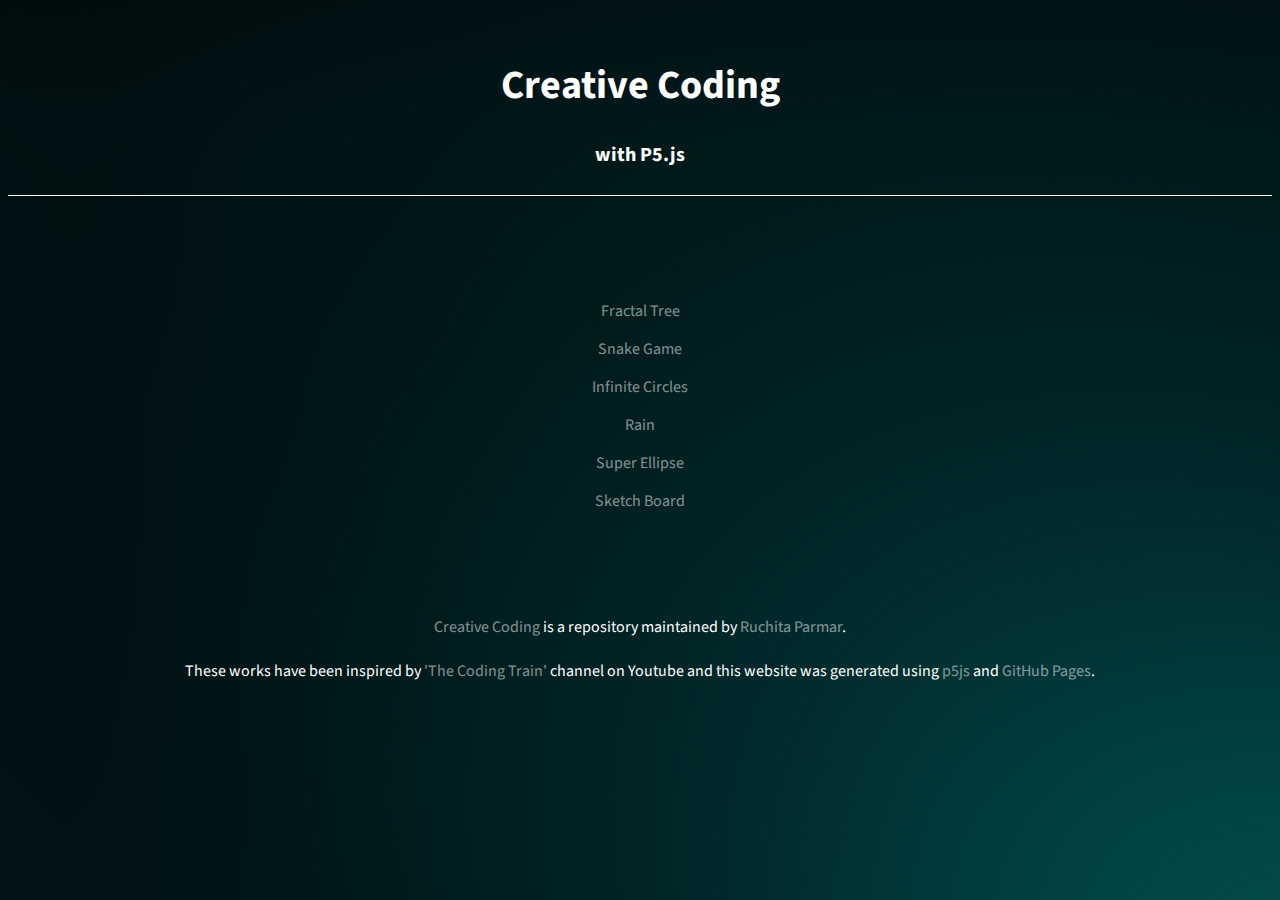
<file: index.html>
<!DOCTYPE html>
<html lang="en-US">
  <head>
    <meta charset="UTF-8">

<!-- Begin Jekyll SEO tag v2.3.0 -->
<title>Creative Coding Using P5.js</title>
<meta property="og:title" content="Creative Coding" />
<meta property="og:locale" content="en_US" />
<meta name="description" content="p5JS" />
<meta property="og:description" content="p5JS" />
<link rel="canonical" href="https://ruchitaparmar.github.io/CreativeCoding/" />
<meta property="og:url" content="https://ruchitaparmar.github.io/CreativeCoding/" />
<meta property="og:site_name" content="CreativeCoding" />
<script type="application/ld+json">
{"name":"CreativeCoding","description":"JS30","author":null,"@type":"WebSite","url":"https://ruchitaparmar.github.io/CreativeCoding/","image":null,"publisher":null,"headline":"Creative Coding:","dateModified":null,"datePublished":null,"sameAs":null,"mainEntityOfPage":null,"@context":"http://schema.org"}</script>
<!-- End Jekyll SEO tag -->

    <meta name="description" content="JS30"/>
    <meta name="viewport" content="width=device-width, initial-scale=1">
    <meta name="theme-color" content="#157878">
    <link href='https://fonts.googleapis.com/css?family=Open+Sans:400,700' rel='stylesheet' type='text/css'>
    <link rel="stylesheet" href="css/style.css">
  </head>

<!-- <style type="text/css">

</style>
 -->

  <body>
    <br>
  
    <section class="page-header">
      <h1 class="project-name">Creative Coding</h1>
      <h4 class="project-tagline">with P5.js</h4>          
    </section>

    <br>
  <br>
  <br>
  <br>

    <section class="main-content"><!-- 
      <h1 id="my-javascript-projects" target='_blank'>Creative Coding:</h1> -->
    <p><a href="fractalTree/index.html" target='_blank'>Fractal Tree</a></p>  
    <p><a href="snakeGame/index.html" target='_blank'>Snake Game</a></p>
    <p><a href="infiniteCircles/index.html" target='_blank'>Infinite Circles</a></p>
    <p><a href="rain/index.html" target='_blank'>Rain</a></p>
    <p><a href="superEllipse/index.html" target='_blank'>Super Ellipse</a></p>
    <p><a href="sketchBoard/index.html" target='_blank'>Sketch Board</a></p>
  
</section>

  <br>
  <br>
  <br>
  <br>
      <footer class="site-footer">
        
        
          <span class="site-footer-owner"><a href="https://github.com/ruchitaparmar/CreativeCoding" target='_blank'>Creative Coding</a> is a repository maintained by <a href="https://github.com/ruchitaparmar" target='_blank'>Ruchita Parmar</a>.</span>
        <br>
        <br>
        <span class="site-footer-credits">These works have been inspired by <a href="https://www.youtube.com/channel/UCvjgXvBlbQiydffZU7m1_aw" target='_blank'>'The Coding Train'</a> channel on Youtube and this website was generated using <a href="https://p5js.org/" target='_blank'>p5js</a> and <a href="https://pages.github.com" target='_blank'>GitHub Pages</a>.</span>
      </footer> 

    
  </body>
</html>
</file>
<file: css/style.css>
@import url('https://fonts.googleapis.com/css?family=Source+Sans+Pro');

  html
  {
    font-family: 'Source Sans Pro', sans-serif;
    background-image: url('../images/background.jpg');
  }

  ul,li,h1,h4,a,p,footer
  {
    color: white;
    text-align: center;
  }

  h1
  {
    font-size: 40px;
  }

  h4
  {
    font-size: 20px;
  }

  a
  {
    text-decoration: none;
    opacity: 0.5;
  }


  a:hover
  {
   opacity: 1; 
  }

  a:active
  {
   text-decoration-color:black;
  }

  .page-header
  {
    border-bottom: 1.5px solid white;
  }
</file>
